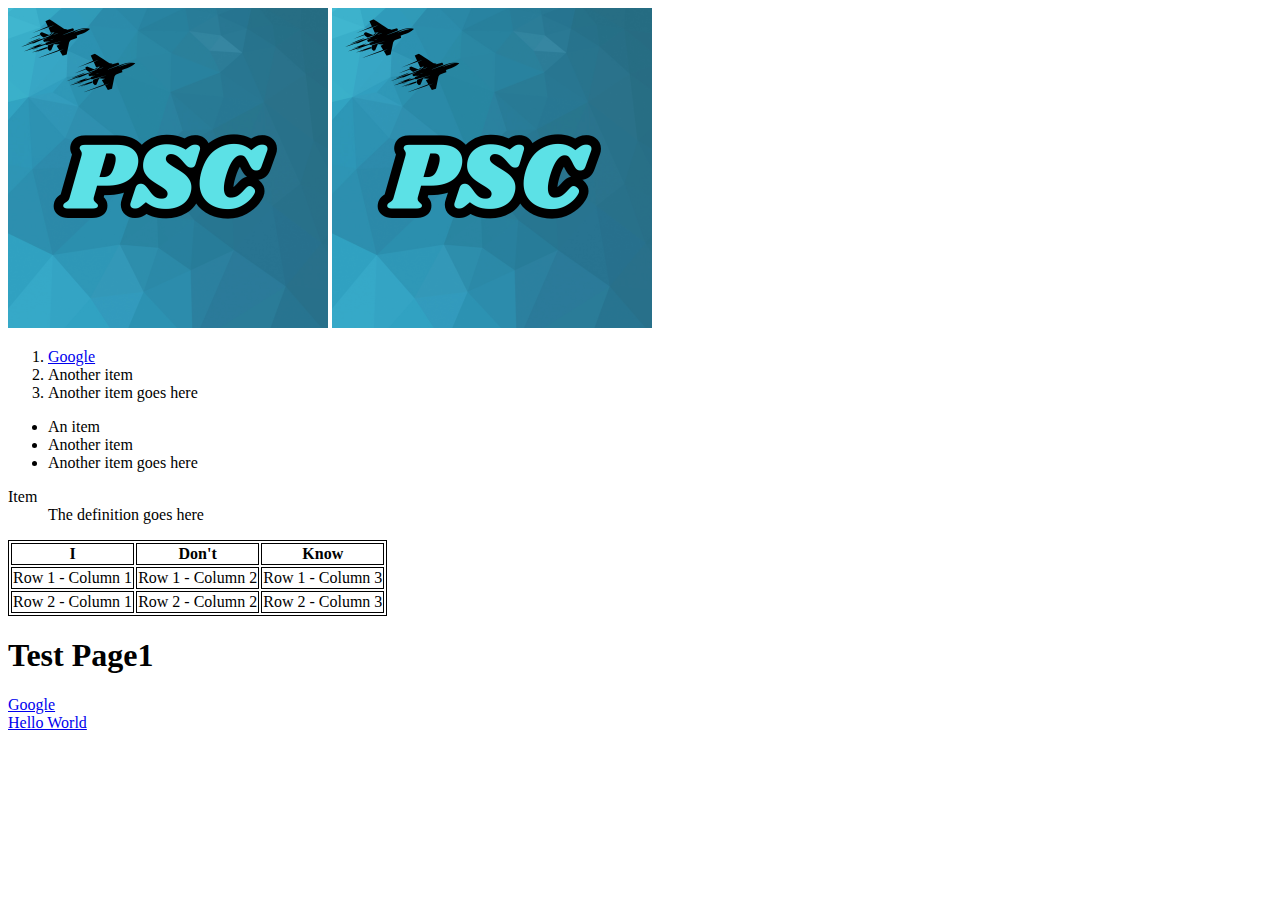
<file: index.html>
<!doctype>
<html>
<head><img src="brandimage.png" alt="Brand Logo" height="320" width="320"></head>
  <head><a href="Helloworld.html"target="(underscore)blank">
    <img src="brandimage.png" alt="Brand Logo" height="320" width="320"></a></head>
<body>
  <ol>
<header>
  <nav>
    
  </nav>
</header>
<li><a href="http://google.com"target="(underscore)blank">Google</a></li>

<li>Another item </li>

<li>Another item goes here </li>
    </ol>
<ul>

<li>An item </li>

<li>Another item </li>

<li>Another item goes here </li>

</ul>

<dl>

<dt>Item</dt>

<dd>The definition goes here</dd>

</dl>
  <style>
    table, th, td {
      border: 1px solid black;
    }
  </style>
<table>
<tr>
  <th>I</th>
  <th>Don't</th>
  <th>Know</th>
</tr>
<tr>
<td>Row 1 - Column 1</td>
<td>Row 1 - Column 2 </td>
<td>Row 1 - Column 3 </td>
</tr>
<tr>
<td>Row 2 - Column 1</td>
<td>Row 2 - Column 2</td>
<td>Row 2 - Column 3</td>
</tr>
</table>
  
<!-- <img src="brandimage.png" alt="Brand Logo" height="320" width="320"> -->
<title>Test Page</title>
<h1> Test Page1 </h1>
<a href="http://google.com"target="(underscore)blank">Google</a>
  <br>
  <a href="Helloworld.html"target="(underscore)blank">Hello World</a>
  
</body>
</html>
</file>
